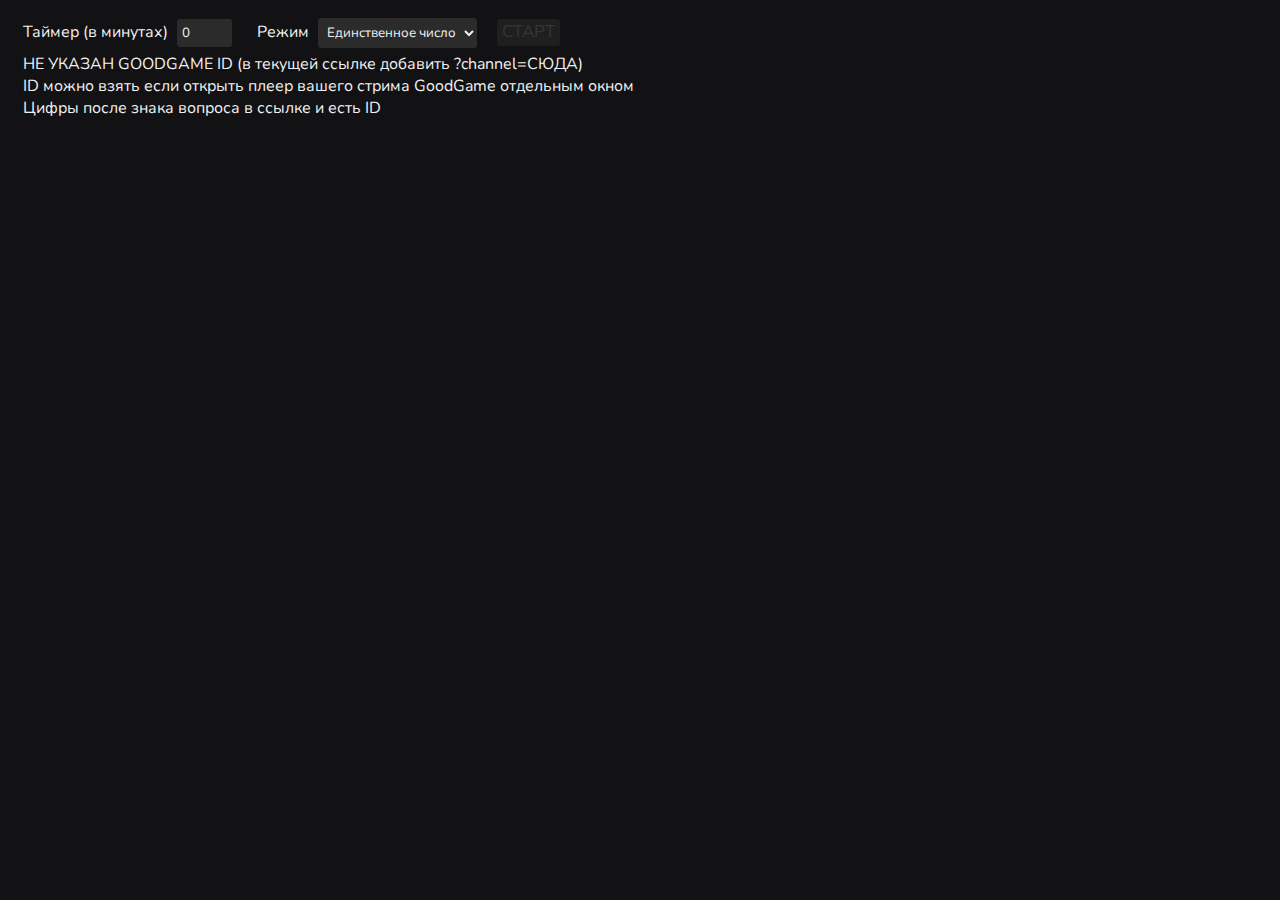
<file: goodgame.html>
<!DOCTYPE html>
<html lang="ru">
<head>
    <meta charset="UTF-8">
    <meta http-equiv="X-UA-Compatible" content="IE=edge">
    <meta name="viewport" content="width=device-width, initial-scale=1.0">
    <title>GG Chat Rating</title>
    <link rel="stylesheet" href="style.css">
    
</head>
<body>

    <label for="timer">Таймер (в минутах)</label>
    <input type="number" name="timer" id="timer" placeholder="0" value="0" min="0" max="10">
    &nbsp;&nbsp;&nbsp;
    <label for="mode" onmouseover="showModeInfo()" onmouseleave="hideModeInfo()">Режим</label>
    <select name="mode" id="mode" onmouseover="showModeInfo()" onmouseleave="hideModeInfo()">
        <option value="only">Единственное число</option>
        <option value="first">Первое число</option>
    </select>
    &nbsp;&nbsp;&nbsp;
    <button id="start-button" onclick="start()" disabled>СТАРТ</button>

    <br>
    <div id="channel">
        НЕ УКАЗАН GOODGAME ID (в текущей ссылке добавить ?channel=СЮДА)<br>
        ID можно взять если открыть плеер вашего стрима GoodGame отдельным окном<br>
        Цифры после знака вопроса в ссылке и есть ID
    </div>
    <div id="main">
        <p id="info">
            <text id="info-text">
                Голосование в чате!<br>
                Напишите оценку от 1 до 10<br>
            </text>
            Проголосовавших: <span id="counter">0</span>
        </p>
        
        <div id="score"></div>
        
    </div>

    <div id="mode-info">
        (можете это не менять и не забивать голову)
        <hr>
        <div>
            Единственное число - считаются только сообщения состоящие исключительно из одного числа,
            но сообщения длиннее одного числа будут проигнорированы.
        </div>
        <img src="onlyMode.png">
        <hr>
        <div>
            Первое число - считаются числа с которых начинаются сообщения,
            но могут засчитываться лишние сообщения не относящиеся к оценке.
        </div>
        <img src="firstMode.png">
    </div>

    <script src="script.js"></script>
    <script src="goodgame.js"></script>
</body>
</html>
</file>
<file: style.css>
@import url('https://fonts.googleapis.com/css2?family=Nunito:wght@200;300;400;500&display=swap');

* {
    font-family: 'Nunito', sans-serif;
    border-radius: 3px;
    padding: 5px;
    border: none;
    color:rgb(241, 241, 241);
}

body {
    background-color: rgb(18, 18, 20);
}

input {
    background-color: rgb(43, 43, 43);
}

input::placeholder {
    color:rgb(138, 138, 138);
}

select {
    background-color: rgb(43, 43, 43);
    border: none;
    outline: none;
}

option {
    border: none;
    outline: none;
}

button {
    background-color: rgb(93, 129, 93);
    text-align: center;
    line-height: 1;
    font-size: 1.06rem;
}

button:disabled {
    background-color: rgb(31, 31, 31);
    color: rgb(54, 54, 54);
}

#main {
    display: flex;
    justify-content: center;
    align-items: center;
    flex-direction: column;
    visibility: hidden;
}

p {
    font-size: 40pt;
}

#score {
    font-size: 60pt;
}

#widget-link {
    position: fixed;
    bottom: 10px;
}

#mode-info {
    background-color: rgb(37, 37, 37);
    position: absolute;
    pointer-events: none;
    width: 40%;
    height: fit-content;
    left: 30%;
    top: 10%;
    display: none;
}

.new-score {
    position: absolute;
    font-size: 2rem;
    animation: newscore 1s linear 1 forwards;
}

@keyframes newscore {
    0% {
        opacity: 0;
        transform: translateY(0px);
    }

    20% {
        transform: translateY(12px);
        opacity: 1;
    }
  
    100% {
        transform: translateY(60px);
        opacity: 0;
    }
  }


#obs-widget {
	position: absolute;
	bottom: 10px;
	left:10px;
	font-size: 1.125rem;
}
</file>
